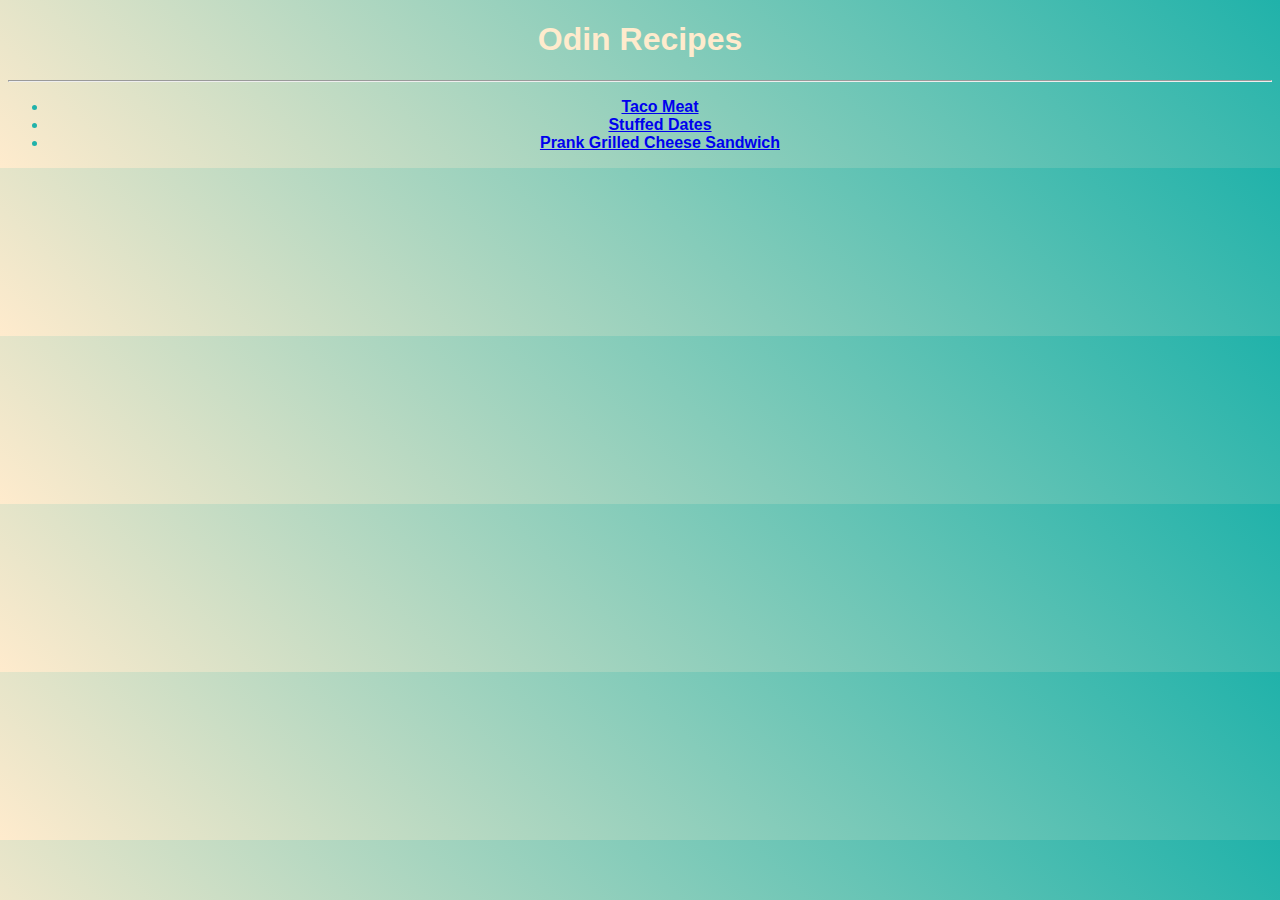
<file: index.html>
<!DOCTYPE html>
<html lang="en">
    <head>
        <meta charset="UTF-8">
        <meta name="description" content="Odin Recipe Project Site">
        <title>Odin Recipe Site</title>
        <link href="styles.css" rel="stylesheet">
    </head>
    <body>
        <h1 class="header">Odin Recipes</h1>
        <hr>
        <ul>
        <li class="list"><a href="./recipes/taco.html">Taco Meat</a></li>
        <li class="list"><a href="./recipes/dates.html">Stuffed Dates</a></li>
        <li class="list"><a href="./recipes/cheese.html">Prank Grilled Cheese Sandwich</a></li>
        </ul>
    </body>
</html>
</file>
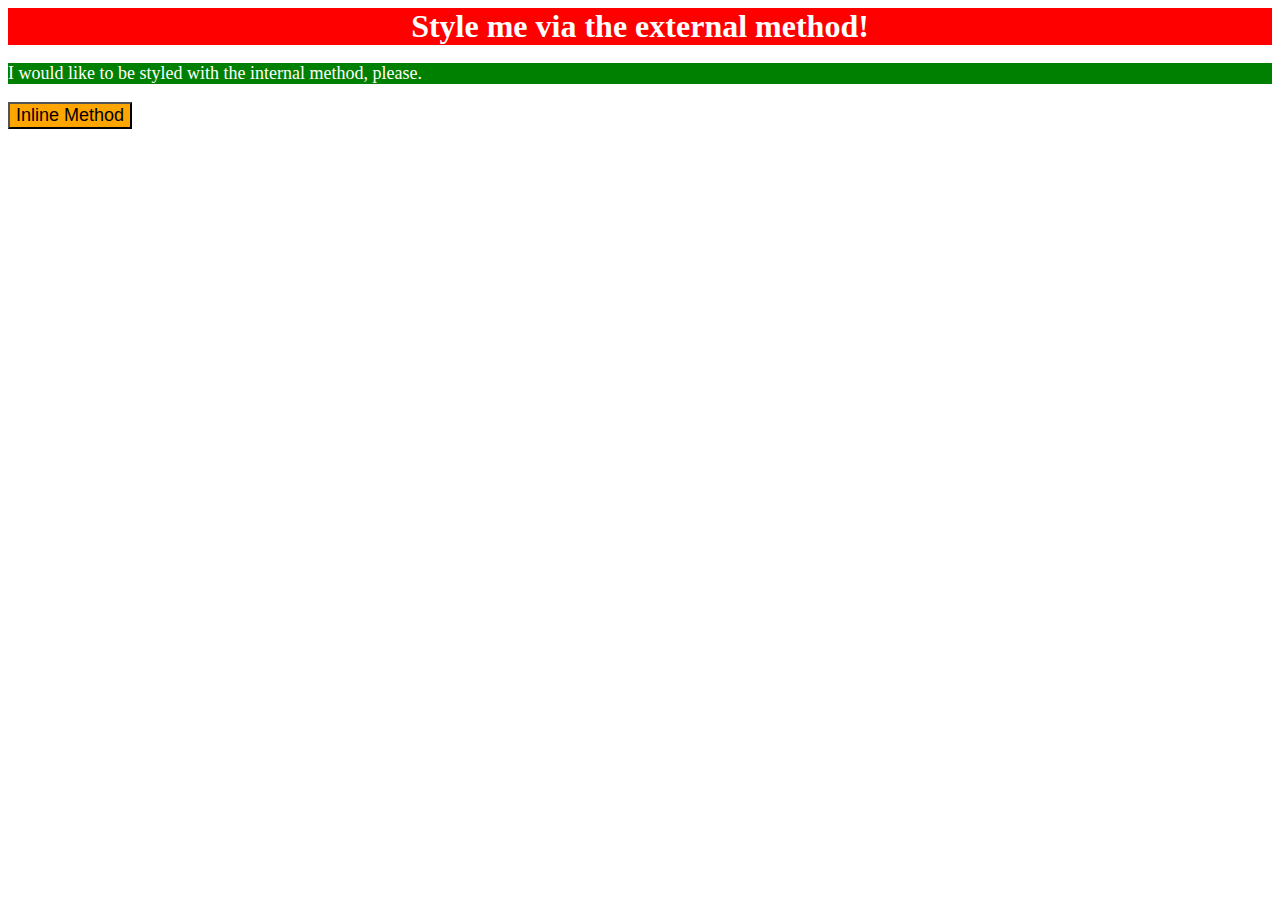
<file: css-exercises/foundations/01-css-methods/index.html>
<!DOCTYPE html>
<html lang="en">
  <head>
    <meta charset="UTF-8">
    <meta http-equiv="X-UA-Compatible" content="IE=edge">
    <meta name="viewport" content="width=device-width, initial-scale=1.0">
    <title>Methods for Adding CSS</title>
    <link rel="stylesheet" href="styles.css">
    <style>
      p {
        color: white;
        background-color: green;
        font-size: 18px;
    </style>
  </head>
  <body>
    <div>Style me via the external method!</div>
    <p>I would like to be styled with the internal method, please.</p>
    <button style="background-color: orange; font-size: 18px">Inline Method</button>
  </body>
</html>
</file>
<file: styles.css>
/* styles.css */

    body {
        background: linear-gradient(45deg, #ffebcd, #20b2aa)
    }

    .header {
        color: blanchedalmond;
        font-weight: bold;
        font-family: Verdana, Georgia, Helvetica;
        text-align: center;
    }

    .list {
        color: lightseagreen;
        font-weight: bold;
        font-family: Verdana, Georgia, Helvetica;
        text-align: center;
    }
</file>
<file: css-exercises/foundations/01-css-methods/styles.css>
/* styles.css */

div {
    background-color: red;
    color: white;
    font-size: 32px;
    font-weight: bold;
    text-align: center;
}
</file>
